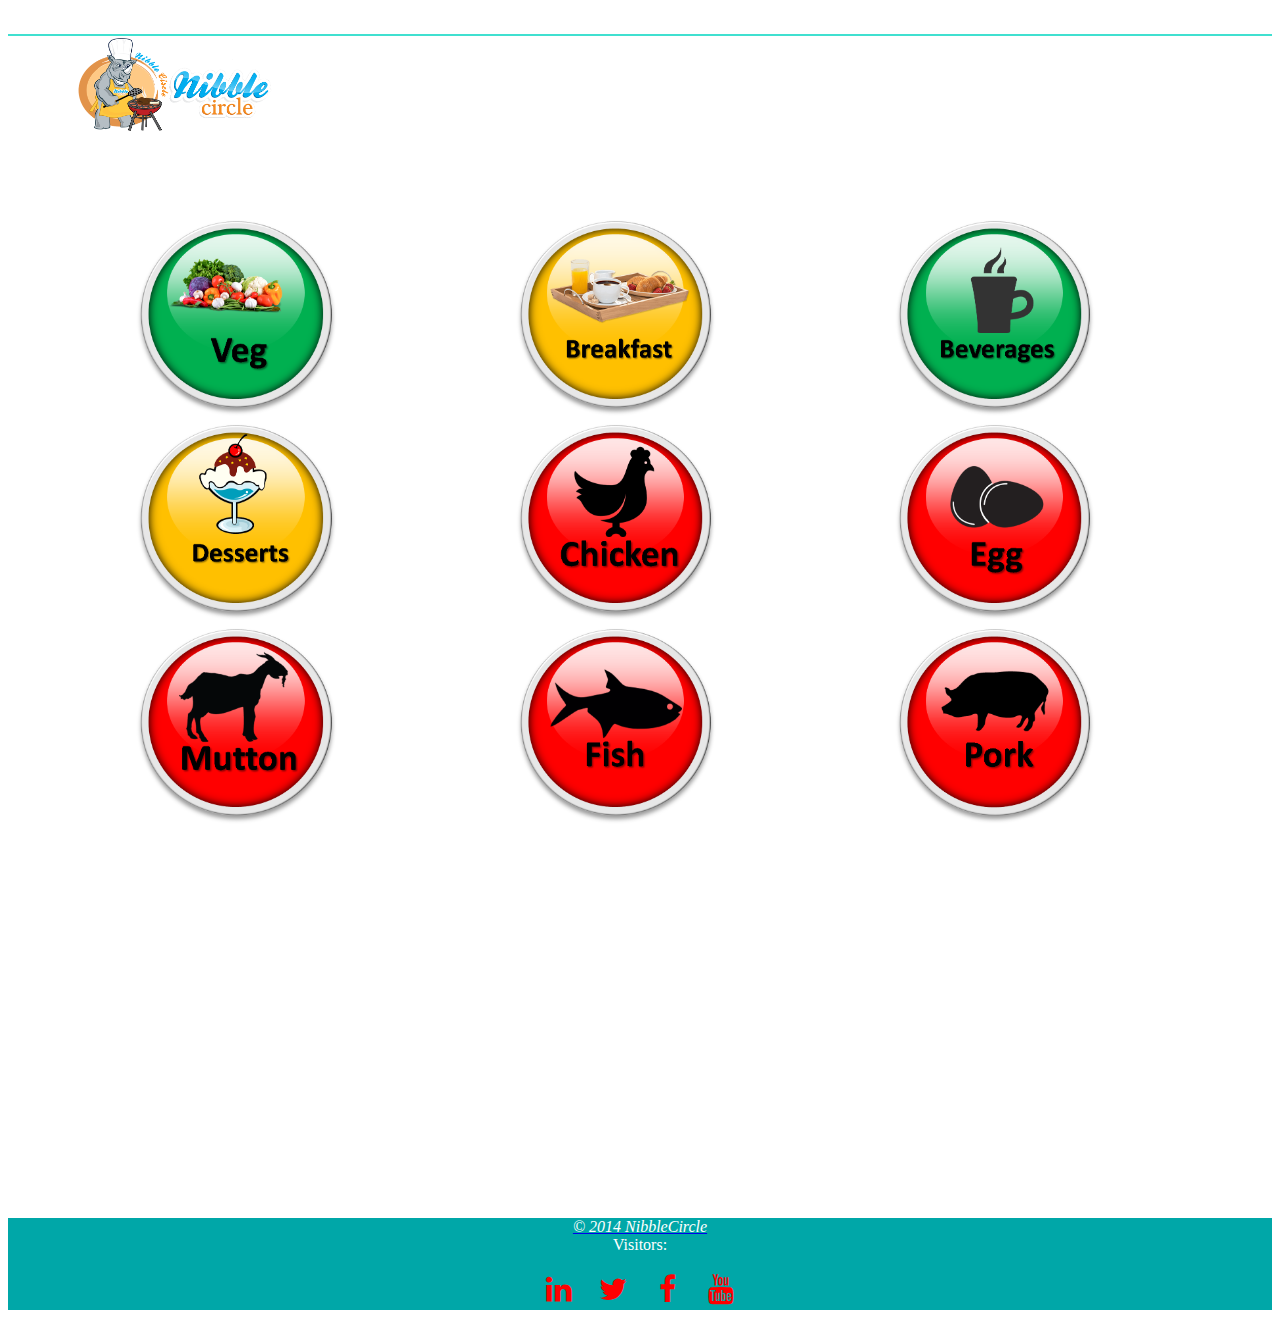
<file: NibbleCircle/recipebook/index.php.html>
<!DOCTYPE html>
<html>
    <head>
        <meta http-equiv="Content-Type" content="text/html; charset=UTF-8">
        <title> Welcome to NibbleCircle </title>
        
  <link rel="stylesheet" type="text/css" href="viewstyle2.css" />
       
        <link rel="stylesheet" href="css/style2.css" type="text/css" media="screen"/>
        <meta name="description" content="" />
<link href="http://netdna.bootstrapcdn.com/font-awesome/4.1.0/css/font-awesome.min.css" rel="stylesheet">
      
<script type="text/javascript">
  <!--
  if (screen.width <= 800) {
    window.location = "http://www.nibblecircle.com/mobile.php";
  }
  //-->
</script>


    </head>

<style>

li {
     list-style-type: none;
}

</style>
 
<body>

<div  style = "width:100%; height: 200px; padding-top: 10px;">
        
<ul><li style="float:left;"><a  href="index.php"><img src="../img/nibblelogo.png" style="width:auto; height:100px;"></a></li></ul>
             
				
<div style="background-color:turquoise;height:2px;margin-top:7px;"></div>

</div>


<div style = "width:100%;margin-left:10%; height: 1000px;">

<div style = "width:30%;float:left;height:auto; ">

<li style="float:left;"><a  href="category.php?cat=Vegetarian"><img src="catimages/veg.png" style="width:auto; height:200px;"></a></li>

</div>
<div style = "width:30%;float:left;height:auto;">
<li style="float:left;"><a  href="category.php?cat=Breakfast"><img src="catimages/breakfast.png" style="width:auto; height:200px;"></a></li>

</div>
<div style = "width:30%;float:left;height:auto;">
<li style="float:left;"><a  href="./category.php?cat=Beverages"><img src="catimages/beverages.png" style="width:auto; height:200px;"></a></li>
</div>
<div style = "width:30%;float:left;height:auto;">
<li style="float:left;"><a  href="./category.php?cat=Desserts"><img src="catimages/desserts.png" style="width:auto; height:200px;"></a></li>
</div>
<div style = "width:30%;float:left;height:auto;">
<li style="float:left;"><a  href="./category.php?cat=Chicken"><img src="catimages/chicken.png" style="width:auto; height:200px;"></a></li>
</div>
<div style = "width:30%;float:left;height:auto;">
<li style="float:left;"><a  href="./category.php?cat=Egg"><img src="catimages/egg.png" style="width:auto; height:200px;"></a></li>
</div>
<div style = "width:30%;float:left;height:auto;">
<li style="float:left;"><a  href="./category.php?cat=Mutton"><img src="catimages/mutton.png" style="width:auto; height:200px;"></a></li>
</div>
<div style = "width:30%;float:left;height:auto;">
<li style="float:left;"><a  href="./category.php?cat=Fish"><img src="catimages/fish.png" style="width:auto; height:200px;"></a></li>
</div>
<div style = "width:30%;float:left;height:auto;">
<li style="float:left;"><a  href="./category.php?cat=Pork"><img src="catimages/pork.png" style="width:auto; height:200px;"></a></li>

</div>

</div>

 <div id="foot" style = "background-color: #00A7A8;">

          
                 <center> <div>
	<p style="margin:0px;text-align:center;">
	<a href="https://www.nibblecircle.com"><font color="white" ><i>&copy; 2014 NibbleCircle </i></font> </a>
               </p></div></center>

   <center> <div>
	<p style="margin:0px;text-align:center;">
	<font color="white" >Visitors: <?php include "../count.php"; ?></font>
               </p></div></center>
               
<div >
<ul class="social-buttons" >
<li><a href="https://in.linkedin.com/syziggy" class="social-btn"><i class="fa fa-linkedin"></i></a></li>
<li><a href="https://twitter.com/syziggy" class="social-btn"><i class="fa fa-twitter"></i></a></li>
<li><a href="https://facebook.com/syziggy" class="social-btn"><i class="fa fa-facebook"></i></a></li>
<li><a href="https://youtube.com/syziggy" class="social-btn"><i class="fa fa-youtube"></i></a></li>

</ul>

</div>
</div>

</body>
 

</HTML>
</file>
<file: NibbleCircle/recipebook/viewstyle2.css>
.place
{
height:450px;
width:100%;
background-color: #34DDDD;


}

.description
{
height:100px;
width:100%;
margin-left: 0%;
margin-right: 0%;
background-color: #FFF;
box-shadow:  0 10px 6px -6px #777;
border: 2px solid grey;
margin-top: 30px;
color: black;
}

.apppromo
{
height:auto;
width:100%;
padding:10px;
margin-left: 0%;
margin-right: 5%;
background-color: #FFF;
box-shadow:  0 10px 6px -6px #777;
border: 2px solid grey;
margin-top: 30px;
color: black;


}



#ingredient
{

min-height:100px;
width:90%;
background-color: #FFF;
margin-right: 5%;
margin-left:5%;
box-shadow:  0 10px 6px -6px #777;
border: 2px solid grey;
margin-top: 30px;
color: black;

}

#ingredient tr
{
padding: 10px;
text-align: center;
font-size:20px;
font-family:  courier;
background-color: #f9f9f9;
}

#ingredient tr:nth-child(odd)   { background-color:#eee; }

#ingredient tr:nth-child(even)
{
background-color: #fdfdfd;

}

#ingredient td
{
padding-left: 10px;
padding-top: 10px;
text-align: center;
font-size:20px;
font-family:  courier;

}

#ingredient th
{
padding-right: 10px;
padding-left: 10px;
text-align: left;

}

#ingredient img
{
max-width:60px;
float: left;
height:  auto;
margin:0;
display:block;
}

.veg
{
height:40px;
width:300px;
padding: 20px;
color: #000080;
margin-top: 20px;

}

.related
{

width: 100%;
height: 300px;
margin-left: 0%;
margin-right: 0%;
background-color: #FFF;
box-shadow:  0 10px 6px -6px #777;
border: 2px solid grey;
margin-top: 30px;
color: black;
}

.relatedimages
{
float:left;
width: 30%;
height: auto;
margin: 20px;
border: 2px solid grey;
color: #fff;
}
.relatedimages img

{
width:70%;
height:auto;
margin:auto;
display:block;

color: #fff;
}

.relatedimages p
{
color: #fff;
text-align: center;
align: center;
}




.place img
{
max-width:100%;
float: right;
height:450px;
margin:auto;
display:block;
}

.place p
{
max-width:100%; 
float: left;
max-height:100%;
margin:auto;
display:block;
margin-top: 60px;
padding: 20px;
font-size:30px;
font-family:  courier;
}

.veg img
{
max-width:40px;
float: left;
max-height:40px;
margin:0;
display:block;
}


.veg p
{
max-width:100%; 
float: left;
max-height:100%;
margin:auto;
display:block;
font-size: 17px;
font-family:  arial;


}

.description p
{
max-width:100%; 
float: left;
max-height:100%;
margin:auto;
display:block;
font-size: 17px;
font-family:  arial;
padding: 20px;
align: center;

}

.apppromo p
{
max-width:100%; 
max-height:100%;
margin:auto;
font-size: 17px;
font-family:  arial;
padding: 5px;
text-align: center;

}
.navigation
{
height:auto;
width:100%;
background-color: #FFF;
color: black;
}


.navigation p
{
width:50%; 
float: right;
max-height:100%;
margin:auto;
font-size: 17px;
font-family:  arial;
padding: 5px;
text-align: center;

}


ul.social-buttons { list-style: none; margin: 10; padding: 0; text-align: center;}
ul.social-buttons li { display: inline-block; margin-right: 10px; }
ul.social-buttons li:last-child { margin-right: 0; }
.social-btn {text-align: center; width: 40px; height: 40px; border-radius: 10%; -moz-border-radius: 10%; -webkit-border-radius: 10%; -o-border-radius: 10%; display: inline-block; color: #f00; font-size: 30px; line-height: 40px;  }
.social-btn:hover, .social-btn:focus {  color: #fff; }
.social { margin-top: 0px }
</file>
<file: NibbleCircle/recipebook/css/style2.css>
ul.sdt_menu{
	margin:0;
	padding:0;
	list-style: none;
	font-family: "Calibri", Arial, Sans-serif;
	font-size:10px;
width: 100%;
}
ul.sdt_menu a{
	text-decoration:none;
	outline:none;
}
ul.sdt_menu li{
	float:left;
	max-width:170px;
	height:85px;
               width: 10%;
	position:relative;
	cursor:pointer;
}
ul.sdt_menu li > a{
	position:absolute;
	top:0px;
	left:0px;
	max-width:170px;
	height:85px;
               width: 100%;
	z-index:12;
	background:transparent url(../images/overlay.png) no-repeat bottom right;
	-moz-box-shadow:0px 0px 2px #000 inset;
	-webkit-box-shadow:0px 0px 2px #000 inset;
	box-shadow:0px 0px 2px #000 inset;
}
ul.sdt_menu li a img{
	border:none;
	position:absolute;
	width:0px;
	height:0px;
	bottom:0px;
	left:85px;
	z-index:100;
	-moz-box-shadow:0px 0px 4px #000;
	-webkit-box-shadow:0px 0px 4px #000;
	box-shadow:0px 0px 4px #000;
}
ul.sdt_menu li span.sdt_wrap{
	position:absolute;
	top:25px;
	left:0px;
	max-width:170px;
	height:60px;
               width: 100%;
	z-index:15;
}
ul.sdt_menu li span.sdt_active{
	position:absolute;
	background:#111;
	top:85px;
	width:100%;
	height:0px;
	left:0px;
	z-index:14;
	-moz-box-shadow:0px 0px 4px #000 inset;
	-webkit-box-shadow:0px 0px 4px #000 inset;
	box-shadow:0px 0px 4px #000 inset;
}
ul.sdt_menu li span span.sdt_link,
ul.sdt_menu li span span.sdt_descr,
ul.sdt_menu li div.sdt_box a{
	margin-left:15px;
	text-transform:uppercase;
	text-shadow:1px 1px 1px #000;
}
ul.sdt_menu li span span.sdt_link{
	color:#fff;
	font-size:20px;
	float:left;
	clear:both;
}
ul.sdt_menu li span span.sdt_descr{
	color:#0B75AF;
	float:left;
	clear:both;
	width:100%; /*For dumbass IE7*/
	font-size:10px;
	letter-spacing:1px;
}
ul.sdt_menu li div.sdt_box{
	display:block;
	position:absolute;
	width:100%;
	overflow:hidden;
	height:170px;
	top:85px;
	left:0px;
	display:none;
	background:#000;
}
ul.sdt_menu li div.sdt_box a{
	float:left;
	clear:both;
	line-height:30px;
	color:#0B75AF;
}
ul.sdt_menu li div.sdt_box a:first-child{
	margin-top:15px;
}
ul.sdt_menu li div.sdt_box a:hover{
	color:#fff;
}

span.reference{
				position:fixed;
				left:0px;
				bottom:10px;
				font-size:6px;
			}
			span.reference a{
				color:#aaa;
				text-transform:uppercase;
				text-decoration:none;
				text-shadow:1px 1px 1px #000;
				margin-right:30px;
			}
			span.reference a:hover{
				color:#ddd;
			}
			ul.sdt_menu{
				margin-top:150px;
			}
			h1.title{
				text-indent:-9000px;
				background:transparent url(title.png) no-repeat top left;
				width:633px;
				height:69px;
			}
</file>
